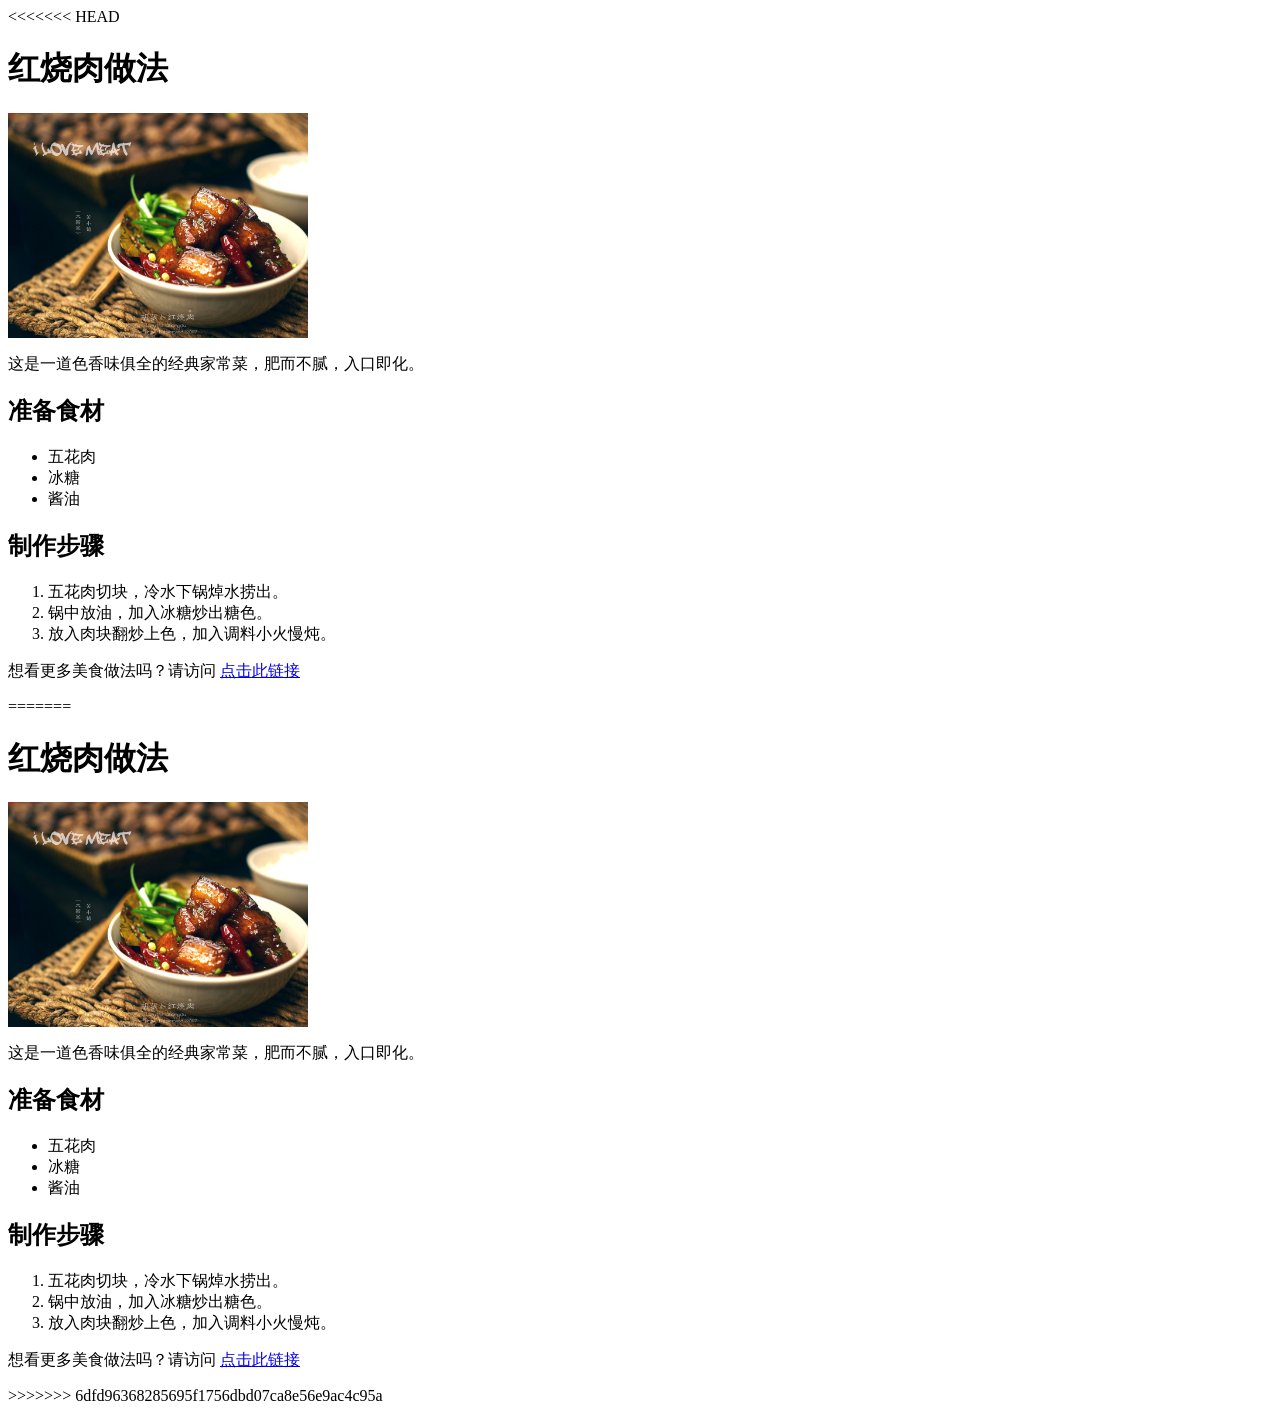
<file: index.html>
<<<<<<< HEAD
<!DOCTYPE html>
<html lang="en">
<head>
    <meta charset="UTF-8">
    <meta name="viewport" content="width=device-width, initial-scale=1.0">
    <title>我的私房菜</title>
</head>
<body>
    <h1>红烧肉做法</h1>
    <img src="红烧肉.jpg" alt="红烧肉图片" width="300">
    <!-- img用于插入图片，src=文件名/网络路径，alt提供图片无法显示时的替代文本，width属性设置图片宽度。 -->
    <!-- 属性都要写引号 -->
    <p>这是一道色香味俱全的经典家常菜，肥而不腻，入口即化。</p>
    <h2>准备食材</h2>
    <ul>
        <li>五花肉</li>
        <li>冰糖</li>
        <li>酱油</li>   
    </ul>
    <h2>制作步骤</h2>
    <ol>
        <li>五花肉切块，冷水下锅焯水捞出。</li>
        <li>锅中放油，加入冰糖炒出糖色。</li>
        <li>放入肉块翻炒上色，加入调料小火慢炖。</li> 
        <!--有序列表：前面有数字。无序列表：前面是小圆点 -->
    </ol>
    <p>
        想看更多美食做法吗？请访问
        <a href="https://m.xiachufang.com/recipe/106723679/?rcsp=0&efirst=1&ecount=20" target="_blank">点击此链接</a>
    </p>
</body>
=======
<!DOCTYPE html>
<html lang="en">
<head>
    <meta charset="UTF-8">
    <meta name="viewport" content="width=device-width, initial-scale=1.0">
    <title>我的私房菜</title>
</head>
<body>
    <h1>红烧肉做法</h1>
    <img src="红烧肉.jpg" alt="红烧肉图片" width="300">
    <!-- img用于插入图片，src=文件名/网络路径，alt提供图片无法显示时的替代文本，width属性设置图片宽度。 -->
    <!-- 属性都要写引号 -->
    <p>这是一道色香味俱全的经典家常菜，肥而不腻，入口即化。</p>
    <h2>准备食材</h2>
    <ul>
        <li>五花肉</li>
        <li>冰糖</li>
        <li>酱油</li>   
    </ul>
    <h2>制作步骤</h2>
    <ol>
        <li>五花肉切块，冷水下锅焯水捞出。</li>
        <li>锅中放油，加入冰糖炒出糖色。</li>
        <li>放入肉块翻炒上色，加入调料小火慢炖。</li> 
        <!--有序列表：前面有数字。无序列表：前面是小圆点 -->
    </ol>
    <p>
        想看更多美食做法吗？请访问
        <a href="https://m.xiachufang.com/recipe/106723679/?rcsp=0&efirst=1&ecount=20" target="_blank">点击此链接</a>
    </p>
</body>
>>>>>>> 6dfd96368285695f1756dbd07ca8e56e9ac4c95a
</html
</file>
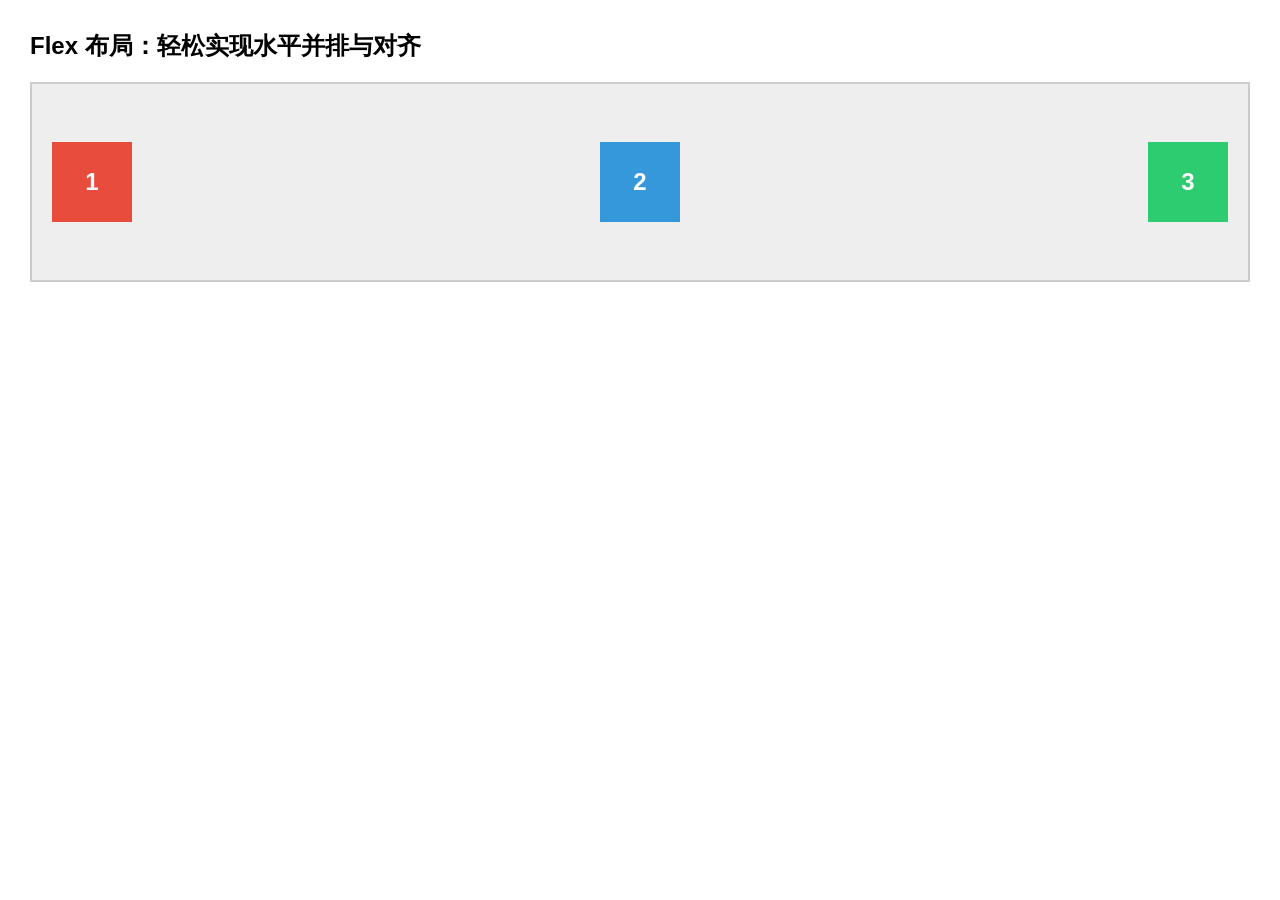
<file: index2.html>
<!DOCTYPE html>
<html lang="zh-CN">
<head>
    <meta charset="UTF-8">
    <meta name="viewport" content="width=device-width, initial-scale=1.0">
    <title>Flex 弹性布局体验</title>
    <!-- 关键：引入外部的 CSS 文件 -->
    <link rel="stylesheet" href="style2.css">
</head>
<body>

    <h2>Flex 布局：轻松实现水平并排与对齐</h2>

    <!-- 这个 div 是“爸爸盒子” (Container) -->
    <div class="parent-box">
        <!-- 下面这三个 div 是“孩子盒子” (Items) -->
        <div class="child red">1</div>
        <div class="child blue">2</div>
        <div class="child green">3</div>
    </div>

</body>
</html>
</file>
<file: style2.css>
/* 1. 初始化，清除默认边距 */
* {
    margin: 0;
    padding: 0;
    box-sizing: border-box; /* 还记得这个好习惯吗？ */
}

body {
    padding: 30px;
    font-family: Arial, sans-serif;
}

h2 {
    margin-bottom: 20px;
}

/* 2. 爸爸盒子（Flex 容器） */
.parent-box {
    background-color: #eee; /* 灰色背景，方便看清范围 */
    padding: 20px;
    border: 2px solid #ccc;
    
    /* 开启 Flex 魔法！一旦开启，子元素默认水平排列 */
    display: flex; 
    
    /* 【控制左右对齐方式】(主轴对齐) */
    /* 常用值有：
       flex-start: 靠左对齐（默认）
       flex-end: 靠右对齐
       center: 居中对齐
       space-between: 左右贴边，中间平均分配空隙
       space-around: 孩子两边平均分配空隙
    */
    justify-content: space-between; 
    
    /* 【控制上下对齐方式】(交叉轴对齐) */
    /* center 表示让孩子们在垂直方向上居中对齐 */
    align-items: center; 
    
    /* 给爸爸设个高度，方便看垂直居中的效果 */
    height: 200px; 
}

/* 3. 孩子盒子的公共样式 */
.child {
    width: 80px;
    height: 80px;
    color: white;
    font-size: 24px;
    font-weight: bold;
    
    /* 让孩子盒子里的数字也居中 */
    display: flex;
    justify-content: center;
    align-items: center;
}

/* 4. 给孩子们穿上不同颜色的衣服 */
.red { background-color: #e74c3c; }
.blue { background-color: #3498db; }
.green { background-color: #2ecc71; }
</file>
